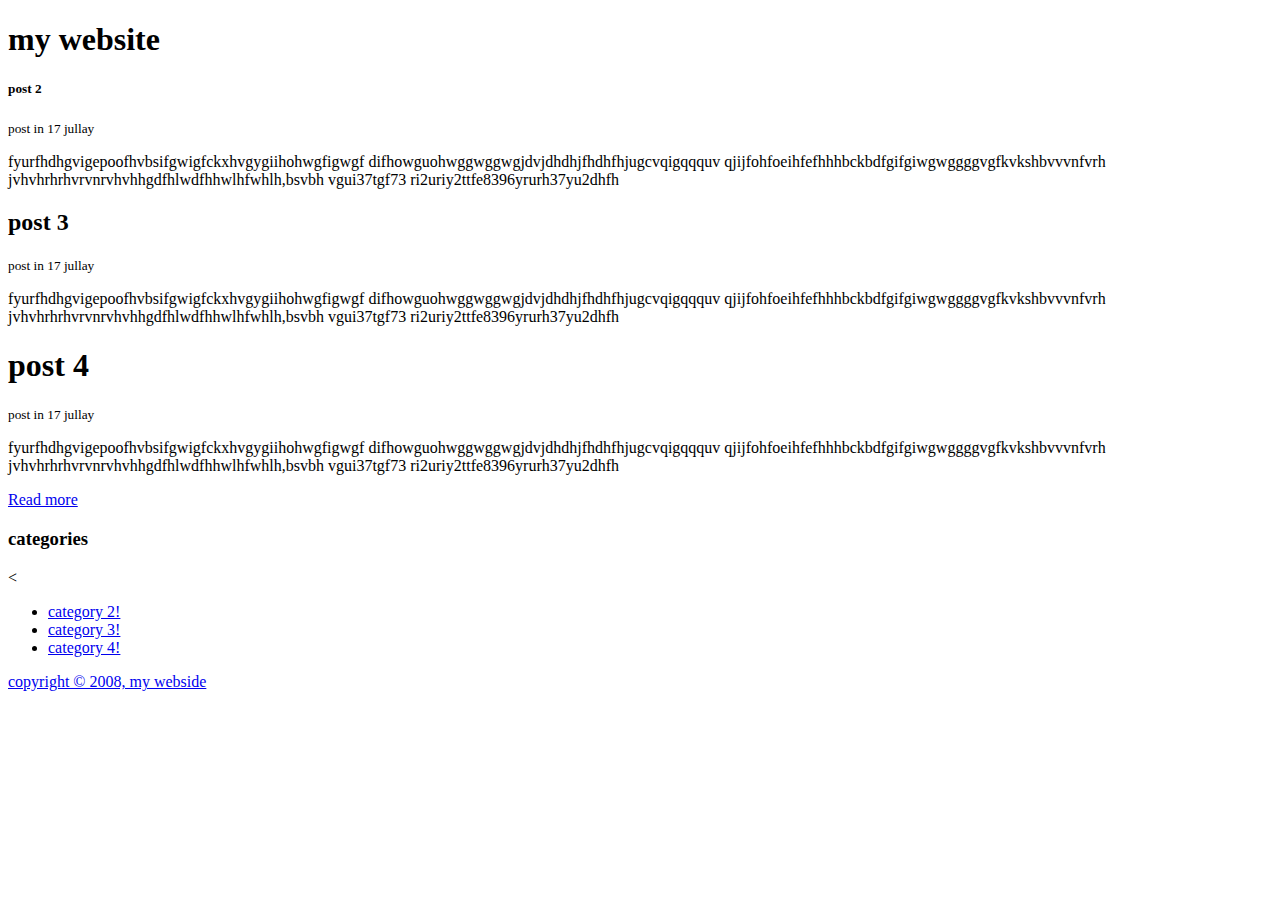
<file: vmx.html>
<!DOCTYPE html>
<html>

<head>
    <title>
        my blog
    </title>
    <meta name="description" content="vmx">
      <link rel ="vmx" type="text/css" href="css/style.css">
    <style type="text/css">
#main-header{
text-align: center;
background-color: rgb(248, 109, 3);
color: rgb(43, 7, 245);
padding: 10px;
}
#main-footer{
    text-align: center;
    font-size: 18px;
}
    </style>


</head>

<body>
    <header>
        <h1>my website</h1>
    </header>
    <section>

    </section>
    <article class="post">
        <h5>post 2</h5>
        <small>post in 17 jullay</small>
        <p>fyurfhdhgvigepoofhvbsifgwigfckxhvgygiihohwgfigwgf
            difhowguohwggwggwgjdvjdhdhjfhdhfhjugcvqigqqquv
            qjijfohfoeihfefhhhbckbdfgifgiwgwggggvgfkvkshbvvvnfvrh
            jvhvhrhrhvrvnrvhvhhgdfhlwdfhhwlhfwhlh,bsvbh vgui37tgf73
            ri2uriy2ttfe8396yrurh37yu2dhfh
        </p>

    </article>


    <article class="post">
        <h2>post 3</h2>
        <small>post in 17 jullay</small>
        <p>fyurfhdhgvigepoofhvbsifgwigfckxhvgygiihohwgfigwgf
            difhowguohwggwggwgjdvjdhdhjfhdhfhjugcvqigqqquv
            qjijfohfoeihfefhhhbckbdfgifgiwgwggggvgfkvkshbvvvnfvrh
            jvhvhrhrhvrvnrvhvhhgdfhlwdfhhwlhfwhlh,bsvbh vgui37tgf73
            ri2uriy2ttfe8396yrurh37yu2dhfh
        </p>

    </article>


    <article class="post">
        <h1>post 4</h1>
        <small>post in 17 jullay</small>
        <p>fyurfhdhgvigepoofhvbsifgwigfckxhvgygiihohwgfigwgf
            difhowguohwggwggwgjdvjdhdhjfhdhfhjugcvqigqqquv
            qjijfohfoeihfefhhhbckbdfgifgiwgwggggvgfkvkshbvvvnfvrh
            jvhvhrhrhvrvnrvhvhhgdfhlwdfhhwlhfwhlh,bsvbh vgui37tgf73
            ri2uriy2ttfe8396yrurh37yu2dhfh
        </p>
        <a href="post.html">Read more</a>
    </article>
    <aside>
        <h3>categories</h3>
        <nav><
        <ul>

            <li><a href="#">category 2! </li>
            <li><a href="#">category 3! </li>
            <li><a href="#">category 4!</li>
        </ul>
        </nav>
    </aside>
<footer>
    <p>copyright &copy; 2008, my webside</p>
</footer>

</body>


</html>
</file>
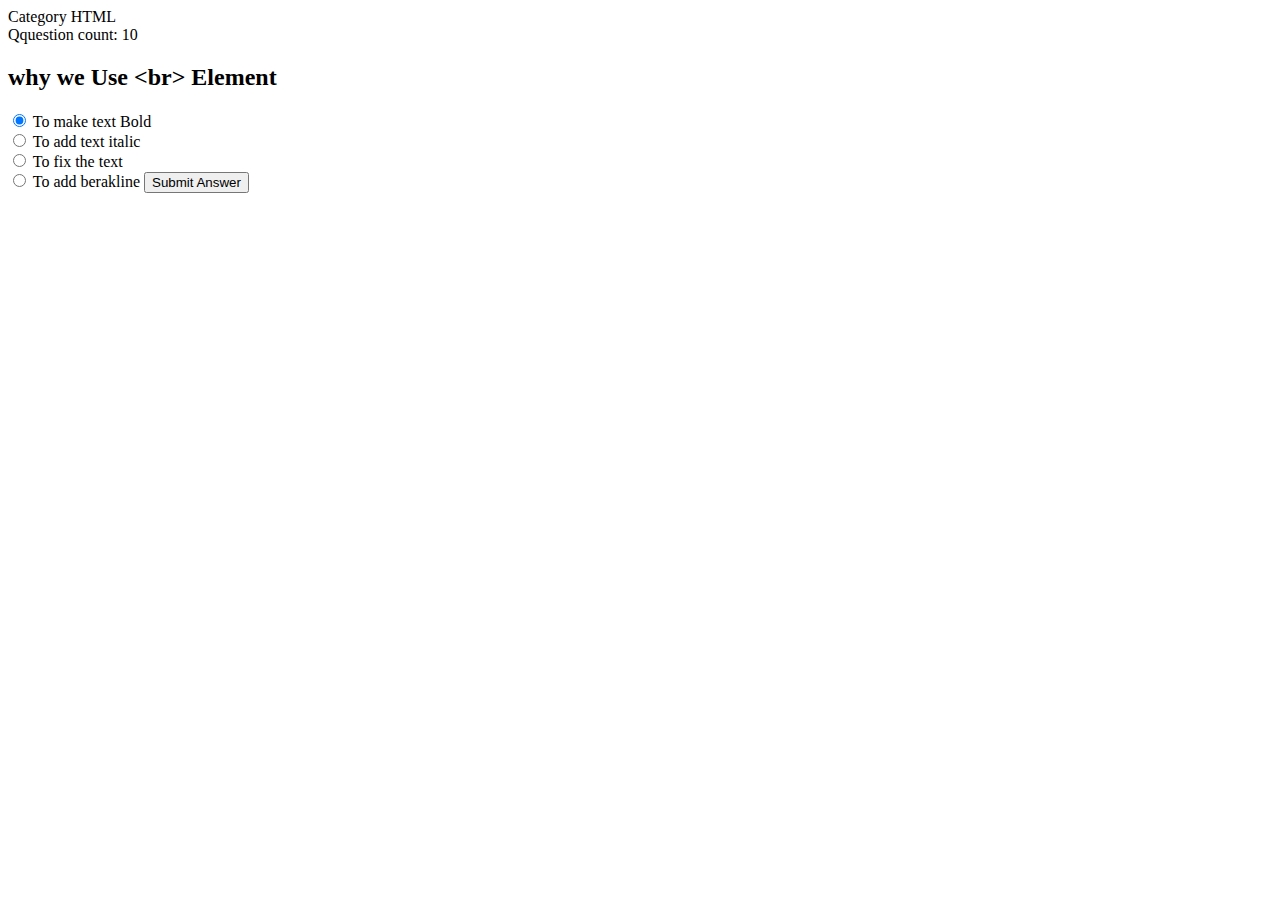
<file: ya.html>
<!DOCTYPE html>
<html lang="en">
<head>
    <meta charset="UTF-8">
    <meta name="viewport" content="width=device-width, initial-scale=1.0">
    <title>Document</title>
</head>
<body>
    
    <div class="quiz-app"> 
    <div class="quiz-info"> 
    <div class="category">Category <span>HTML</span> 
    <div class="count">Qquestion count: <span>10</span>
    <div class="quiz-area"></div>
    <h2>why we Use &lt;br&gt; Element </h2>

    <div class="answer">
        <input type="radio" id="answer_1" name="questions" checked />
        <label for="answer_1">To make text Bold</label>
    
    <div class="answer">
        <input type="radio" id="answer_2" name="questions">
        <label for="answer_2">To add text italic</label>
    
    <div class="answer">
        <input type="radio" id="answer_3" name="questions">
        <label for="answer_3">To fix the text</label>
    
    <div class="answer">
        <input type="radio" id="answer_4" name="questions">
        <label for="answer_4">To add berakline</label>
    
    <button class="submit-button"> Submit Answer</button>
    <div class="bullets">
     </div>
     </div>
     </div>
     </div>
     </div>
     </div>
     </div>
     </div>
     </div>
</body>
</html>
</file>
